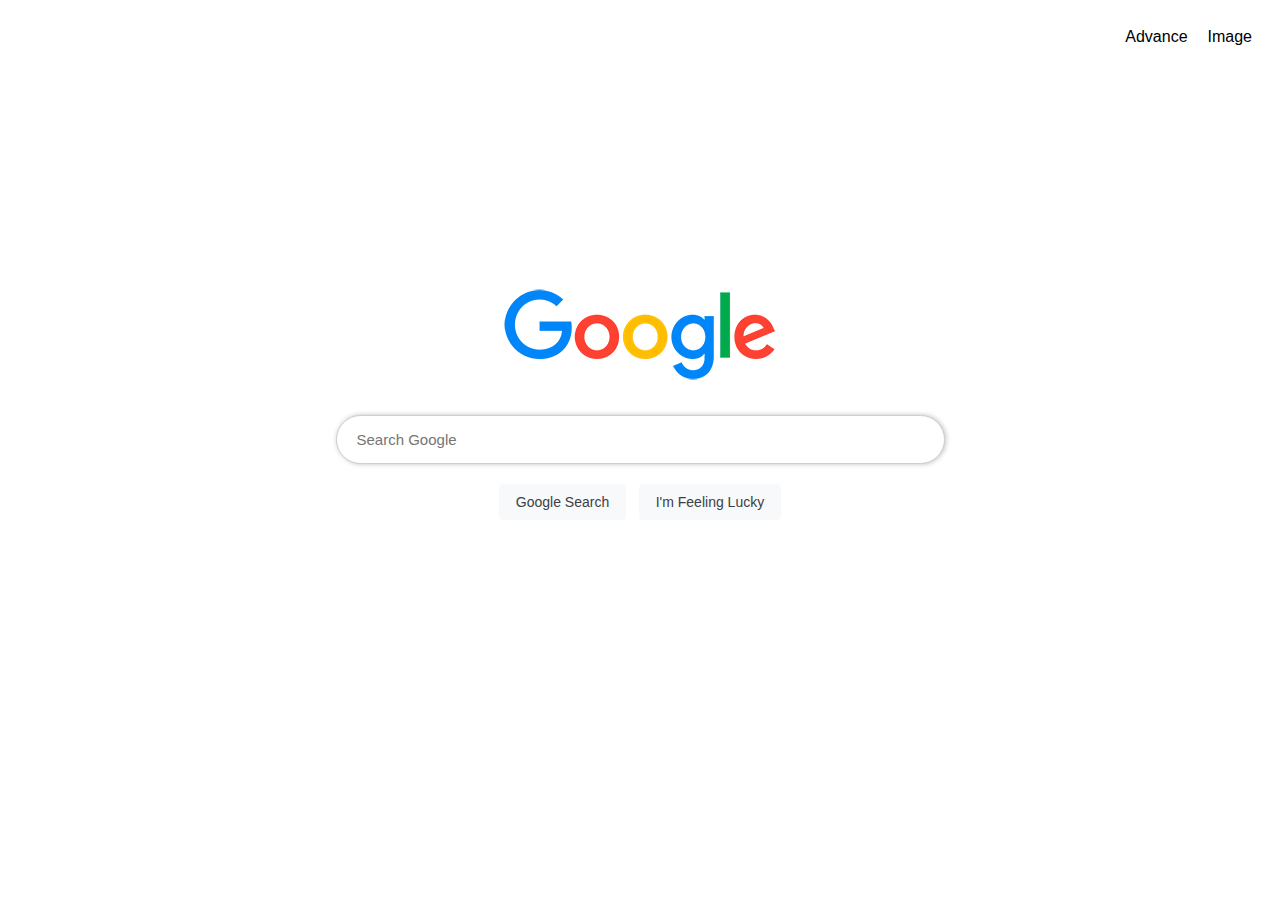
<file: index.html>
<!DOCTYPE html>
<html lang="en">
    <head>
        <meta name="viewport" content="initial-scale=1, width=device-width">
        <title>Search</title>
        <link href="style.css" rel="stylesheet">
    </head>
    <body>
        <nav class="links">
            <a href="image.html">Image</a>
            <a href="advance.html">Advance</a>
        </nav>
        <div class="content">
            <div class="header">
                <img alt="google-logo" src="Google-Logo.png">
            </div>
            <form action="https://www.google.com/search">
                <input class="search_bar" type="text" name="q" autofocus placeholder="Search Google">
                <div>
                    <input class="button" type="submit" value="Google Search">
                    <input class="button" type="submit" name="btnI" value="I'm Feeling Lucky">
                </div>
            </form>
        </div>
    </body>
</html>
</file>
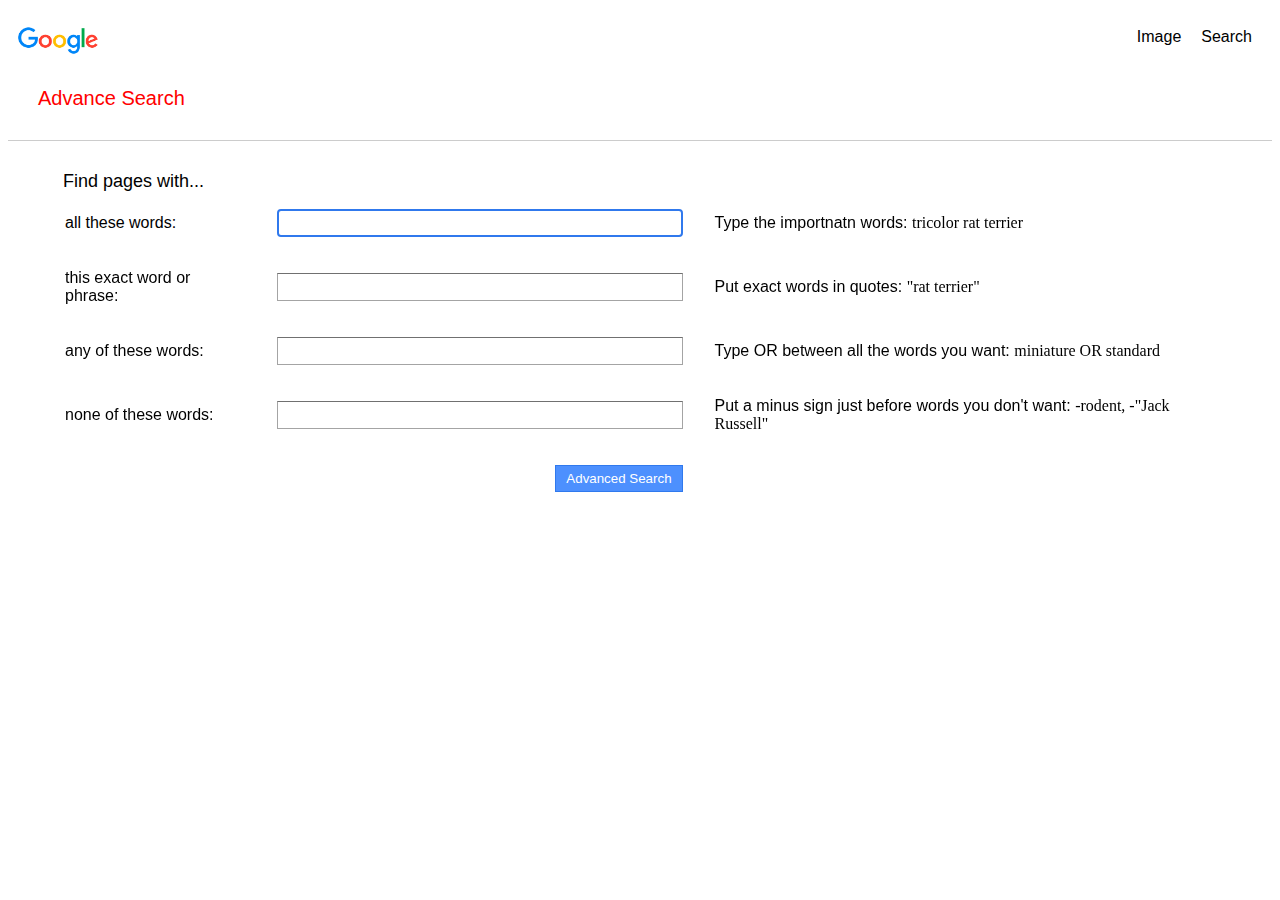
<file: advance.html>
<!DOCTYPE html>
<html lang="en">
    <head>
        <meta name="viewport" content="initial-scale=1, width=device-width">
        <title>Advance</title>
        <link href="style.css" rel="stylesheet">
    </head>
    <body>
        <nav class="links">
            <a href="index.html">Search</a>
            <a href="image.html">Image</a>
            <img id="a_google_logo" alt="google-logo" src="Google-Logo.png">
        </nav>
  
        <div id="a_hs">Advance Search</div>
        
        <div id="page_seperator"></div>
        <div class="a_content">
            <form action="https://www.google.com/search" id="a_form">
                <div id="form_title">
                    Find pages with...
                </div>
                <table>
                    <tr>
                        <td class="label">all these words:</td>
                        <td class="a_input"><input autofocus class="i_input" name="as_q" type="text"></td>
                        <td>Type the importnatn words: <span style="font-family: 'Times New Roman', Times, serif;">tricolor rat terrier</span></td>
                    </tr>
                    <tr>
                        <td class="label">this exact word or phrase:</td>
                        <td class="a_input"><input class="i_input" name="as_epq" type="text"></td>
                        <td>Put exact words in quotes: <span style="font-family: 'Times New Roman', Times, serif;">"rat terrier"</span></td>
                    </tr>
                    <tr>
                        <td class="label">any of these words:</td>
                        <td class="a_input"><input class="i_input" name="as_oq" type="text"></td>
                        <td>Type OR between all the words you want: <span style="font-family: 'Times New Roman', Times, serif;">miniature OR standard</span></td>
                    </tr>
                    <tr>
                        <td class="label">none of these words:</td>
                        <td class="a_input"><input class="i_input" name="as_eq" type="text"></td>
                        <td>Put a minus sign just before words you don't want: <span style="font-family: 'Times New Roman', Times, serif;">-rodent, -"Jack Russell"</span></td>
                    </tr>
                    <tr>
                        <td></td>
                        <td><input id="adv_button" type="submit" value="Advanced Search"></td>
                    </tr>
                </table>
            </form>
        </div>
    </body>
</html>
</file>
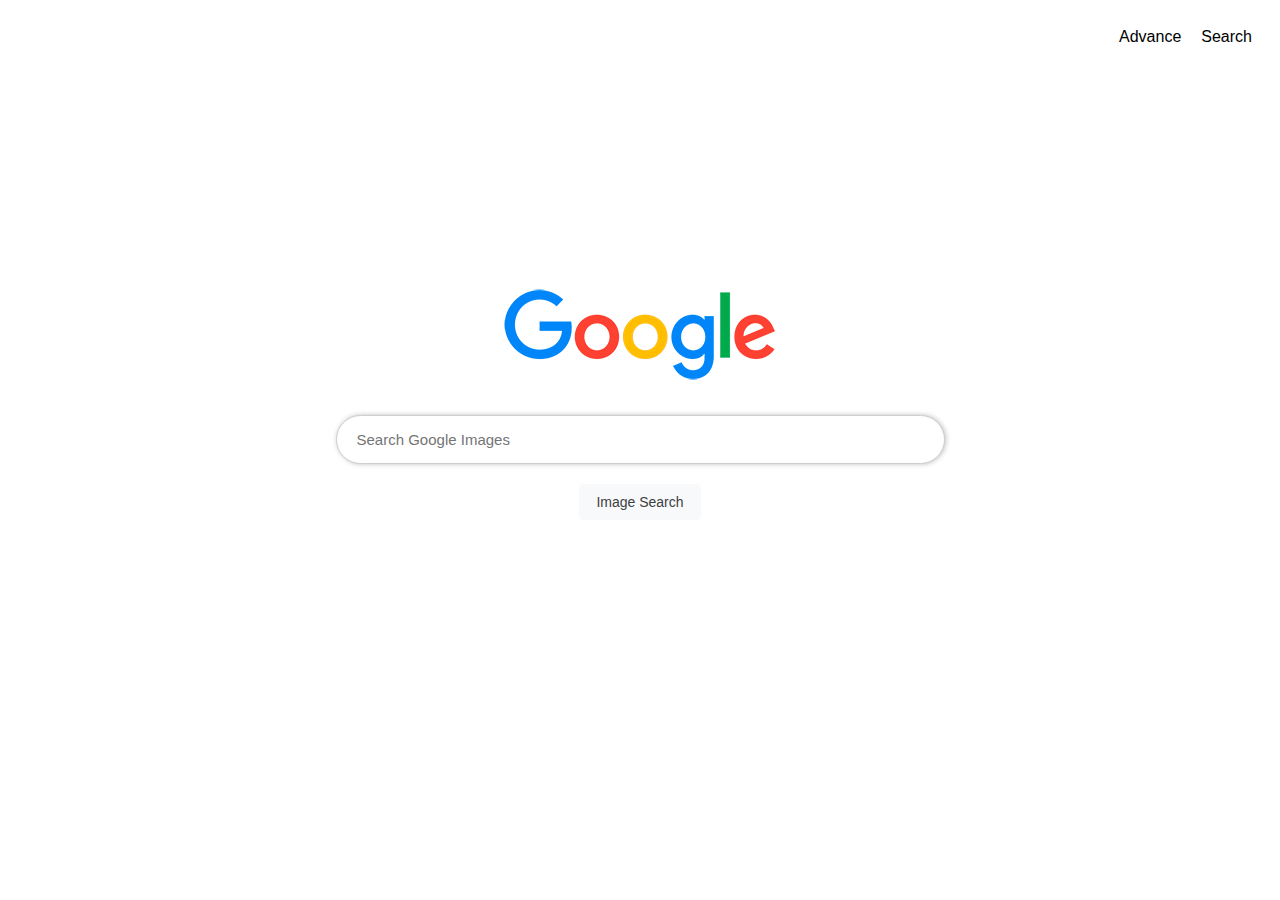
<file: image.html>
<!DOCTYPE html>
<html lang="en">
    <head>
        <meta name="viewport" content="initial-scale=1, width=device-width">
        <title>Image</title>
        <link href="style.css" rel="stylesheet">
    </head>
    <body>
        <nav class="links">
            <a href="index.html">Search</a>
            <a href="advance.html">Advance</a>
        </nav>
        <div class="content">
            <div class="header">
                <img alt="google-logo" src="Google-Logo.png">
            </div>
            <form action="https://www.google.com/search">
                <input class="search_bar" type="text" name="q" autofocus placeholder="Search Google Images">
                <input type="hidden" name="udm" value="2">
                <div>
                    <input class="button" type="submit" value="Image Search">
                </div>
            </form>
        </div>
    </body>
</html>
</file>
<file: style.css>
body {
    font-family: Tahoma, sans-serif;
}

.content {
    width: 100%;
    text-align: center;
    margin-left:auto;
    margin-right:auto;
}

.header {
    padding-top:250px;
}

.links {
    width: 100%;
}

.links, a {
    float: right;
    margin: 10px;
    color: black;
    text-decoration: none;
}

a:hover {
    text-decoration: underline;
}

.search_bar {
    width: 590px;
    height: 45px;
    border: 1px solid #cecece;
    box-shadow: 1px 0px 5px #c1bfbf;
    border-radius: 48px;
    font-size: 18px;
    outline: 0;
    padding-left: 15px;
}

.search_bar:hover {
    border: 1px solid transparent;
}

input::placeholder {
    padding-left: 5px;
    font-size: 15px;
}

.button {
    background-color: #f8f9fa;
    border: 1px solid #f8f9fa;
    border-radius: 4px;
    color: #3c4043;
    font-family: Arial, sans-serif;
    font-size: 14px;
    margin: 20px 4px;
    padding: 0 16px;
    line-height: 27px;
    height: 36px;
    min-width: 54px;
    text-align: center;
    cursor: pointer;
    user-select: none;
}

.button:hover {
    border: 1px solid #dcdcdc;
    box-shadow: 0px 1px 3px #cdcdcd;
}

#page_seperator {
    border-bottom: 1px solid #cccccc;
    float: left;
    width: 100%;
}

#a_google_logo {
    width: 80px;
    margin-left: 20px;
}

#w_google_logo {
    margin: 0;
}

#a_hs {
    float: left;
    width: 100%;
    font-size: 20px;
    color: red;
    margin-left: 30px;
    margin-bottom: 30px;
    margin-top: 10px;
}

.a_content {
    float: left;
    width: 100%;
}

#a_form {
    margin: 30px 40px;
}

.i_input {
    width: 400px;
    height: 24px;
    border: 1px solid #a4a4a4;
    border-top: 1px solid #707070;
    outline-color: #3079ed;
}

td {
    padding: 15px;
}

#form_title {
    margin-left: 15px;
    font-size: 18px;
}

#adv_button {
    float: right;
    padding: 5px 10px;
    background-color: #4d90fe;
    border: 1px solid #3079ed;
    color: #fff;
    cursor: pointer;
}

#adv_button:hover {
    background-color: #3e77d3;
}
</file>
